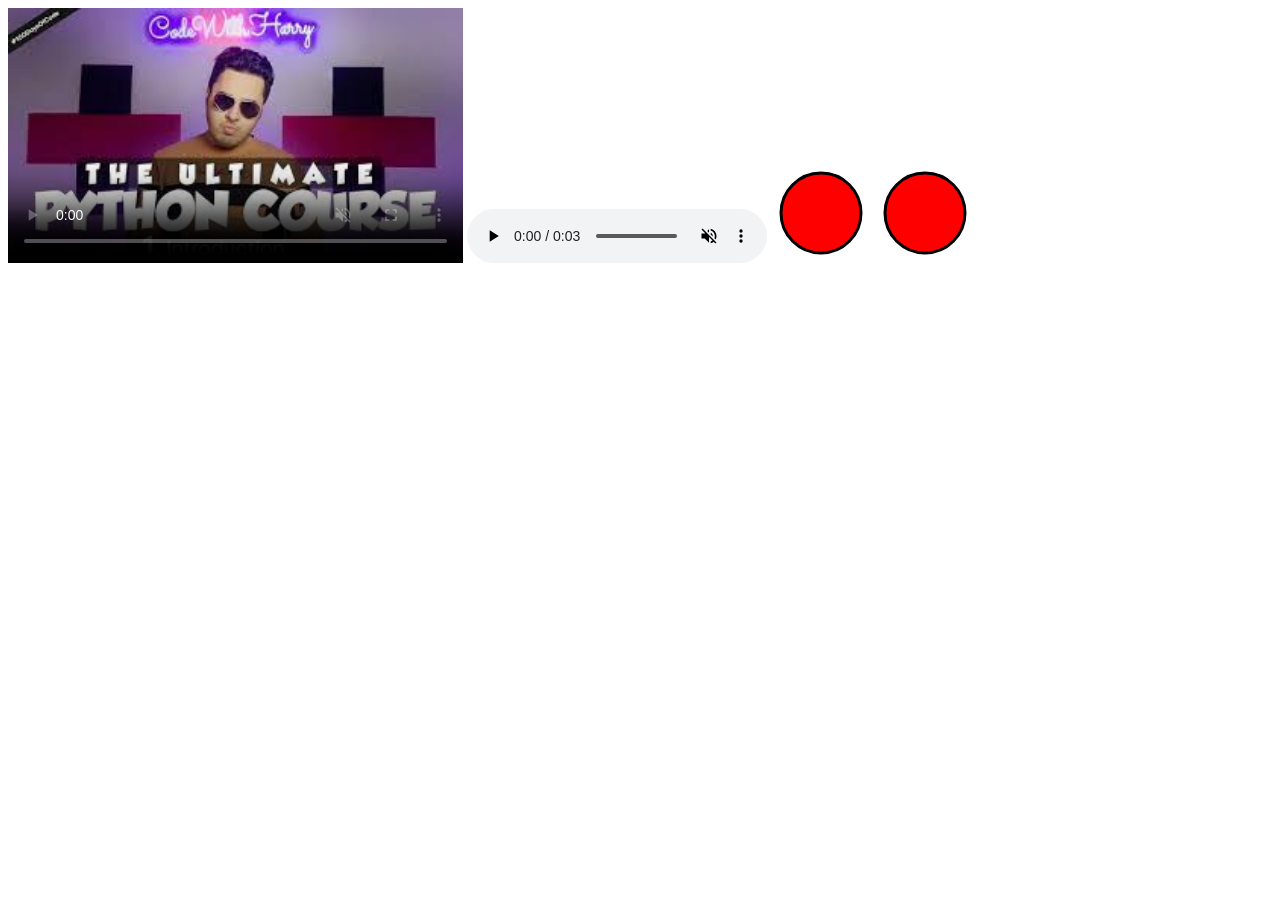
<file: Video10/index.html>
<!DOCTYPE html>
<html lang="en">
<head>
    <meta charset="UTF-8">
    <meta name="viewport" content="width=device-width, initial-scale=1.0">
    <title>Document</title>
</head>
<body>
    <video src="video.mp4" height="255" controls loop muted poster="download.jpg"></video>

    <audio src="sachin.mp3" controls autoplay loop muted></audio>

    <svg height="100" width="100">
        <circle cx="50" cy="50" r="40" stroke="black" stroke-width="3" fill="red" />
    </svg>
    <img src="img.svg" alt="My Svg Image">

    <!-- <iframe src="https://www.codewithharry.com/tutorial/html-iframes/" width="322" height="444"></iframe> -->
    
    <iframe width="560" height="315" src="https://www.youtube.com/embed/tVzUXW6siu0?si=NuQZuYqrMHn7Pg-i&amp;start=739" title="YouTube video player" frameborder="0" allow="accelerometer; autoplay; clipboard-write; encrypted-media; gyroscope; picture-in-picture; web-share" allowfullscreen></iframe>

    <!-- Quick Quiz  -->
    <!-- Create a website which shows videos of different category and audios of different categories.
    You can use YouTube videos in an iframe using YouTube's embedding feature -->
</body>
</html>
</file>
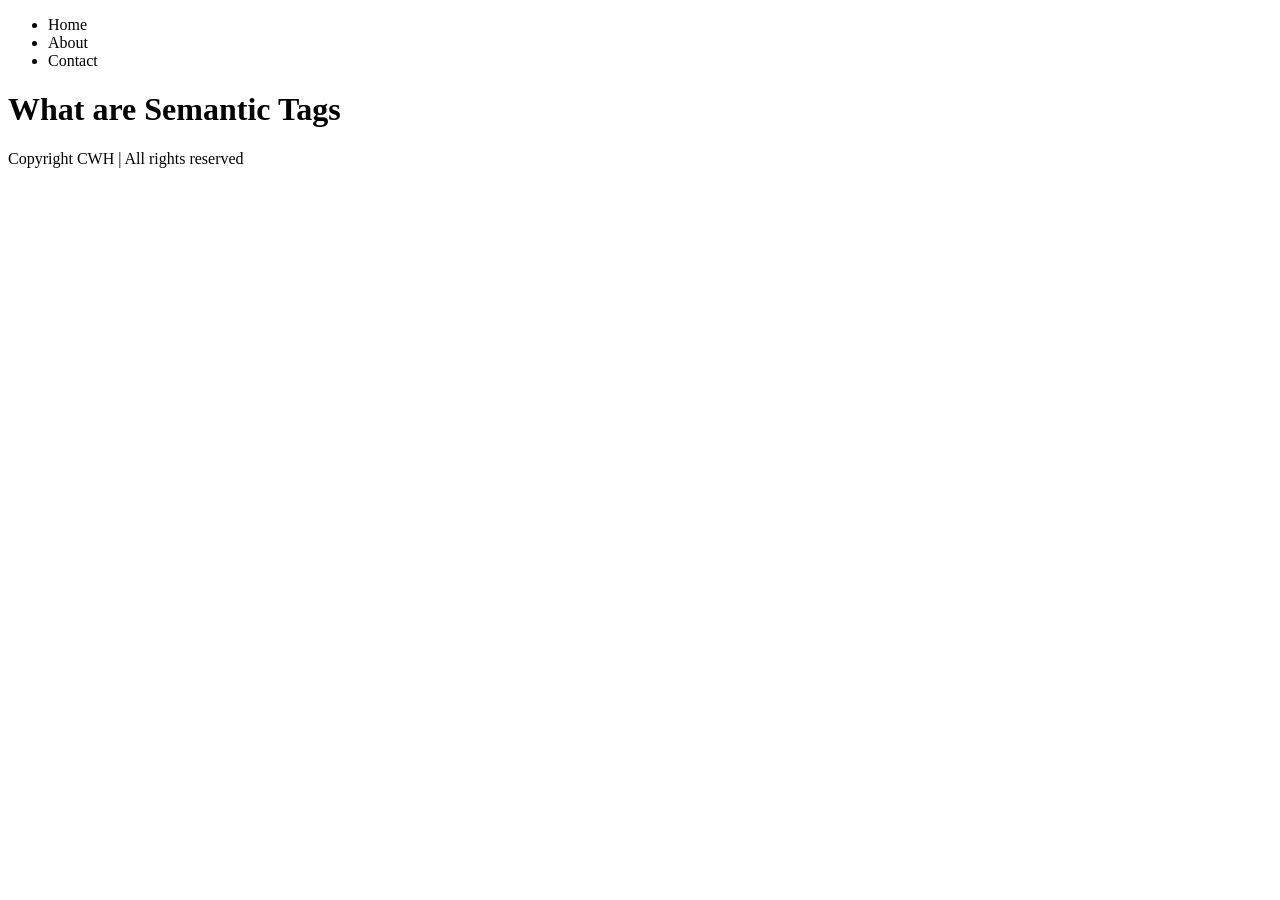
<file: Video11/index.html>
<!DOCTYPE html>
<html lang="en">
<head>
    <meta charset="UTF-8">
    <meta name="viewport" content="width=device-width, initial-scale=1.0">
    <title>Semantic Tags</title>
</head>
<body>
    <header>
        <nav>
            <ul>
                <li>Home</li>
                <li>About</li>
                <li>Contact</li>
            </ul>
        </nav>
    </header>

    <main>
        <h1>What are Semantic Tags</h1>
        
    </main>

    <footer>
        Copyright CWH | All rights reserved
    </footer>
    
    <!-- <img src="semantic-tags.png" alt=""> -->
</body>
</html>
</file>
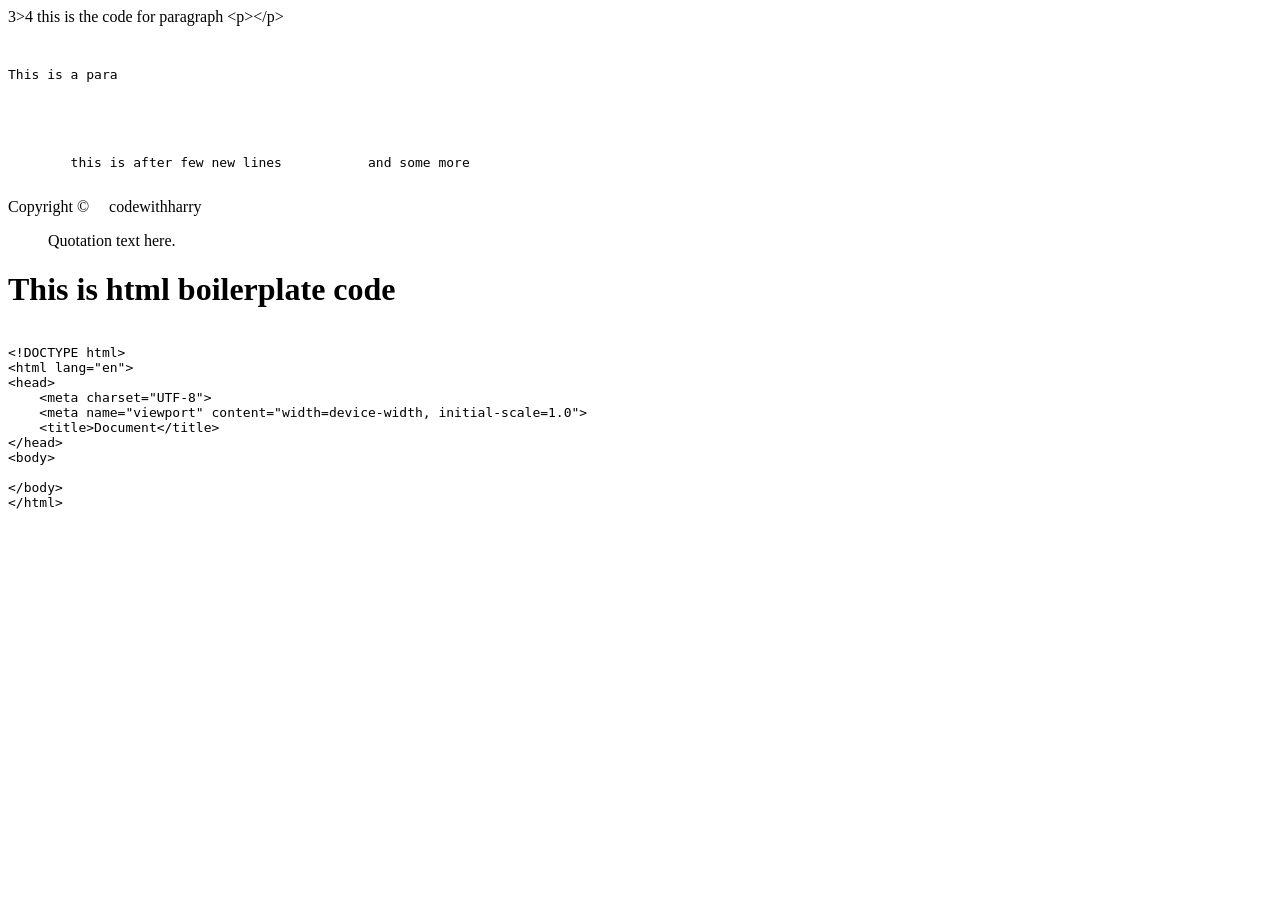
<file: Video13/index.html>
<!DOCTYPE html>
<html lang="en">
<head>
    <meta charset="UTF-8">
    <meta name="viewport" content="width=device-width, initial-scale=1.0">
    <title>Document</title>
</head>
<body>
    3>4
    this is the code for paragraph &lt;p&gt;&lt;/p&gt;
    <pre>
        <p>This is a para</p>



        this is after few new lines           and some more
    </pre>

   Copyright &copy;&nbsp;&nbsp;&nbsp;&nbsp;&nbsp;codewithharry

   <blockquote cite="source-url">
    Quotation text here.
  </blockquote>
<h1>This is html boilerplate code</h1>
  <pre><code>
&lt;!DOCTYPE html&gt;
&lt;html lang="en"&gt;
&lt;head&gt;
    &lt;meta charset="UTF-8"&gt;
    &lt;meta name="viewport" content="width=device-width, initial-scale=1.0"&gt;
    &lt;title&gt;Document&lt;/title&gt;
&lt;/head&gt;
&lt;body&gt;
    
&lt;/body&gt;
&lt;/html&gt;
  </code></pre>
</body>
</html>
</file>
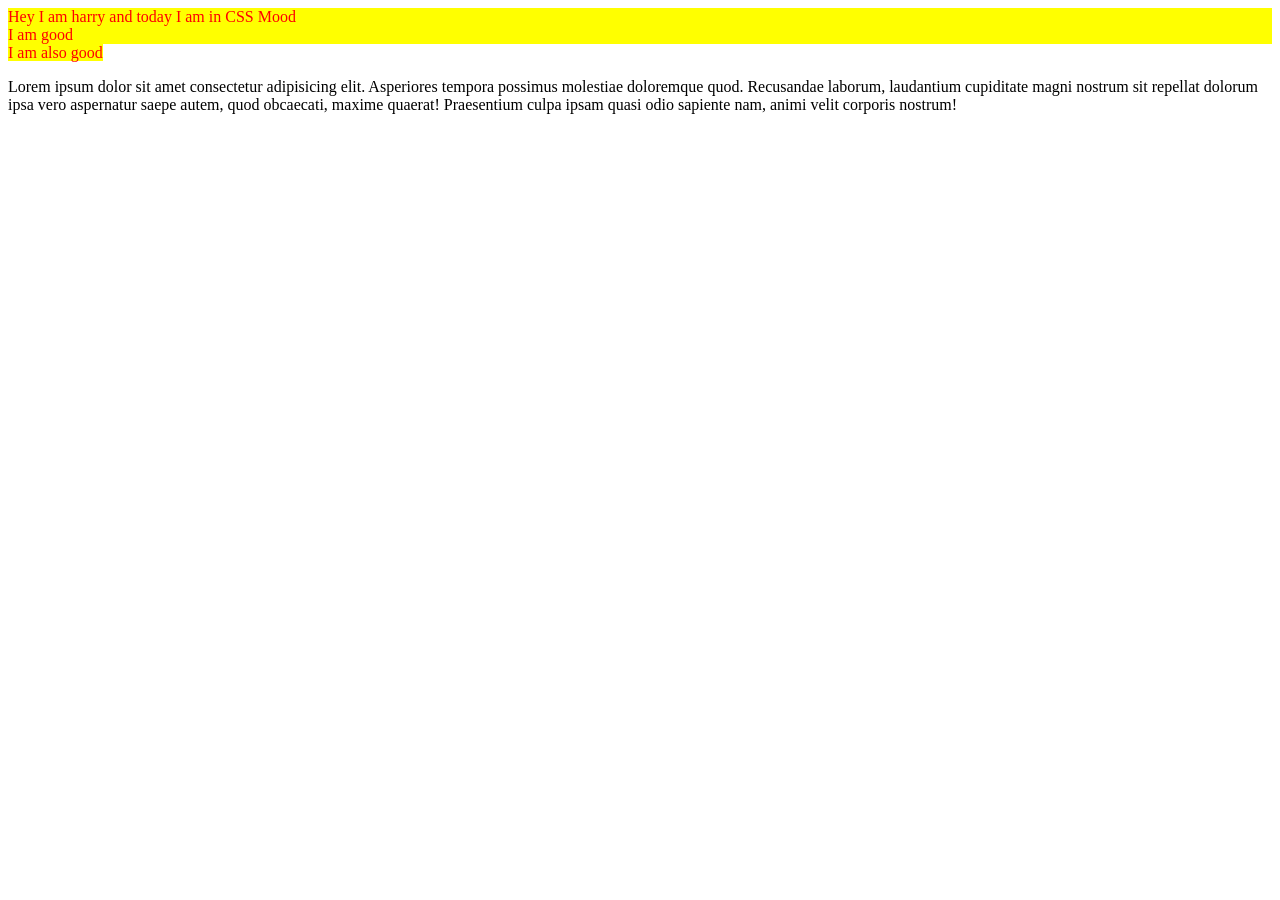
<file: Video14/index.html>
<!DOCTYPE html>
<html lang="en">
<head>
    <meta charset="UTF-8">
    <meta name="viewport" content="width=device-width, initial-scale=1.0">
    <title>CSS</title>
    <style>
        div, span {
            color: red;
            background-color: yellow;
        }
    </style>
</head>
<body>
    <div>
        Hey I am harry and today I am in CSS Mood
    </div>

    <div>
        I am good
    </div>
    <span>
        I am also good
    </span>
    <p>Lorem ipsum dolor sit amet consectetur adipisicing elit. Asperiores tempora possimus molestiae doloremque quod. Recusandae laborum, laudantium cupiditate magni nostrum sit repellat dolorum ipsa vero aspernatur saepe autem, quod obcaecati, maxime quaerat! Praesentium culpa ipsam quasi odio sapiente nam, animi velit corporis nostrum!</p>
</body>
</html>
</file>
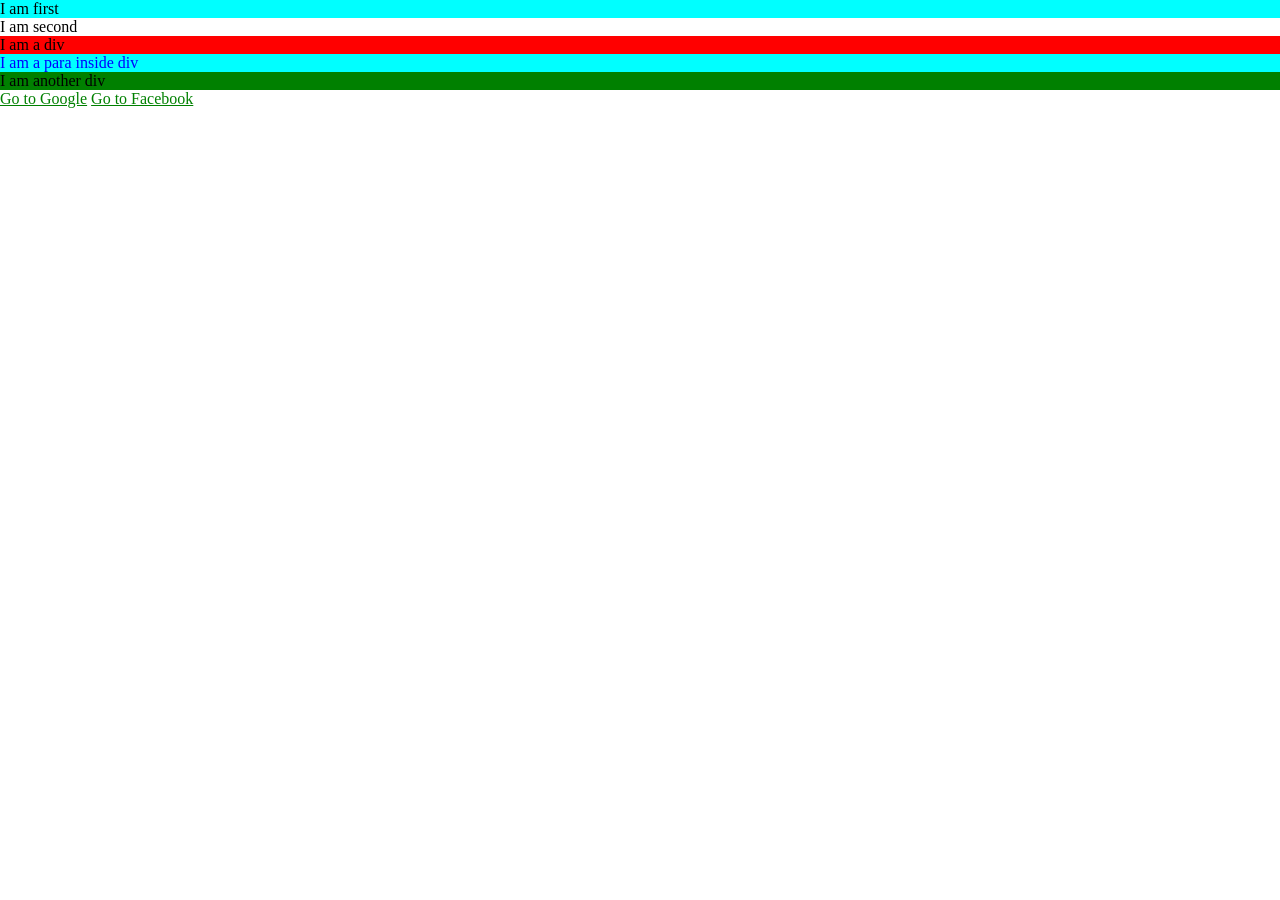
<file: Video17/index.html>
<!DOCTYPE html>
<html lang="en">
<head>
    <meta charset="UTF-8">
    <meta name="viewport" content="width=device-width, initial-scale=1.0">
    <title>CSS Selectors</title>
    <style>
        /* Element Selector  */
        div{
            background-color: red;
        }

        /* Class Selector  */
        .red{
            background-color: red;
        }

        /* Id Selector */
        #green{
            background-color: green;
        }

        /* Child Selectors  */
        div > p {
            color: blue;
            background-color: brown;
        }

        /* Descendant Selector  */
        div p {
            color: blue;
            background-color: brown;
        }

        /* Universal Selector */
        * {
            margin:0;
            padding: 0;
        }

        /* Pseudo Selector  */
        a:visited{
            color: yellow
        }

        a:link {
            color: green;
        }

        a:active{
            background-color: red;
        }

        a:hover{
            background-color: yellow;
        }


        p:first-child{
            background-color: aqua;
        }

    </style>
</head>
<body>
    <main class="one">
        <p>I am first</p>
        <p>I am second</p>
    </main>
    <div class="red">
        I am a div
        <article>

            <p>I am a para inside div</p>
        </article>
    </div>

    <div id="green">
        I am another div
    </div>
    <a href="https://www.google.com">Go to Google</a>
    <a href="https://www.facebook2.com">Go to Facebook</a>
</body>
</html>
</file>
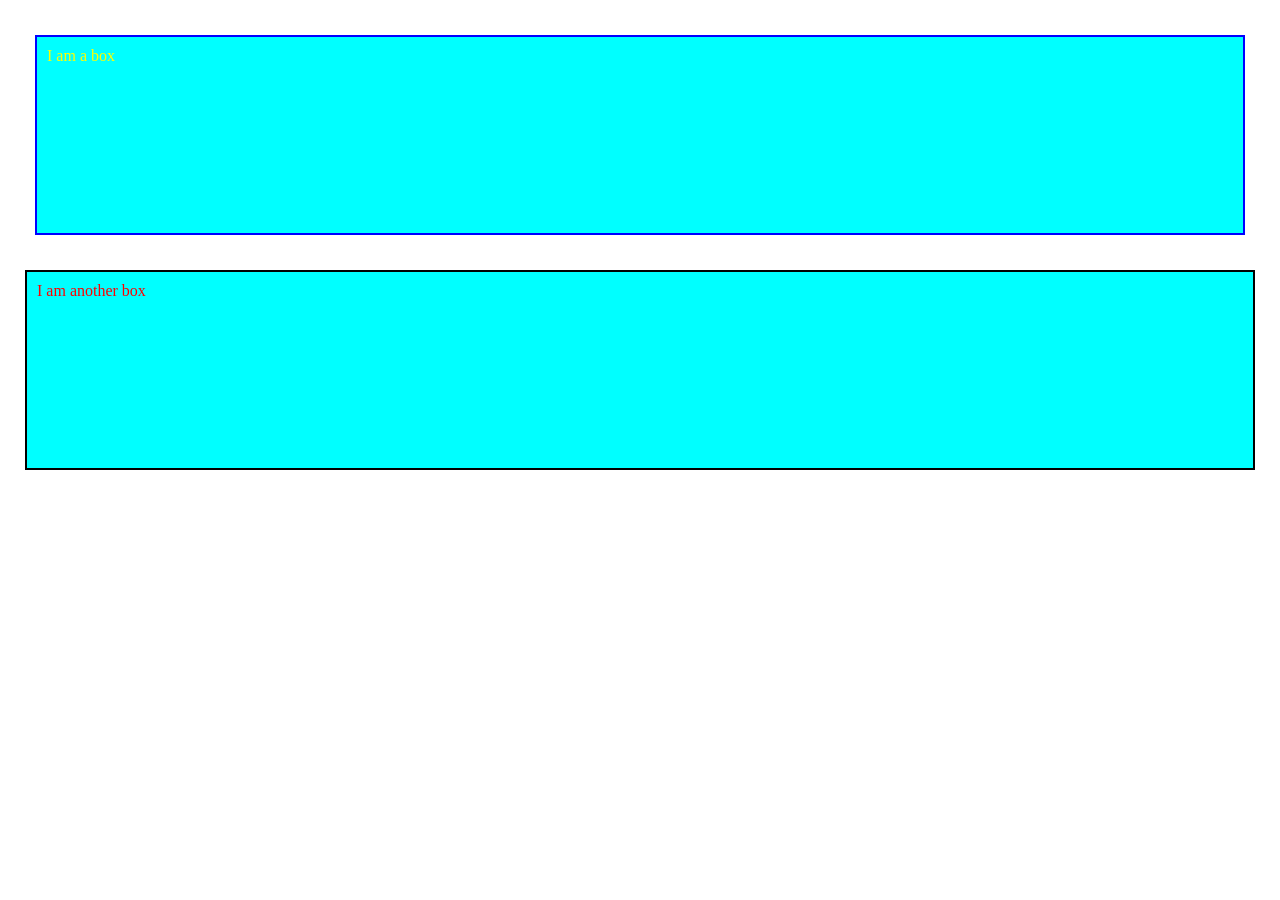
<file: Video18/index.html>
<!DOCTYPE html>
<html lang="en">

<head>
    <meta charset="UTF-8">
    <meta name="viewport" content="width=device-width, initial-scale=1.0">
    <title>CSS Boxmodel</title>
    <style>
        *{
            margin: 0;
            padding: 0;
        }

        .box {
            background-color: aqua;
        }
        .box1{
            color: yellow;
            padding: 10px;
            margin:35px;
            border: 2px solid blue;
            height: 200px;
            box-sizing: border-box;
        }
        .box2{
            color:red;
            padding: 10px;
            margin:25px;
            border: 2px solid black;
            height: 200px;
            box-sizing: border-box;
        }
    </style>
</head>

<body>
    <div class="box box1">I am a box</div>
    <div class="box box2">I am another box</div>
</body>

</html>
</file>
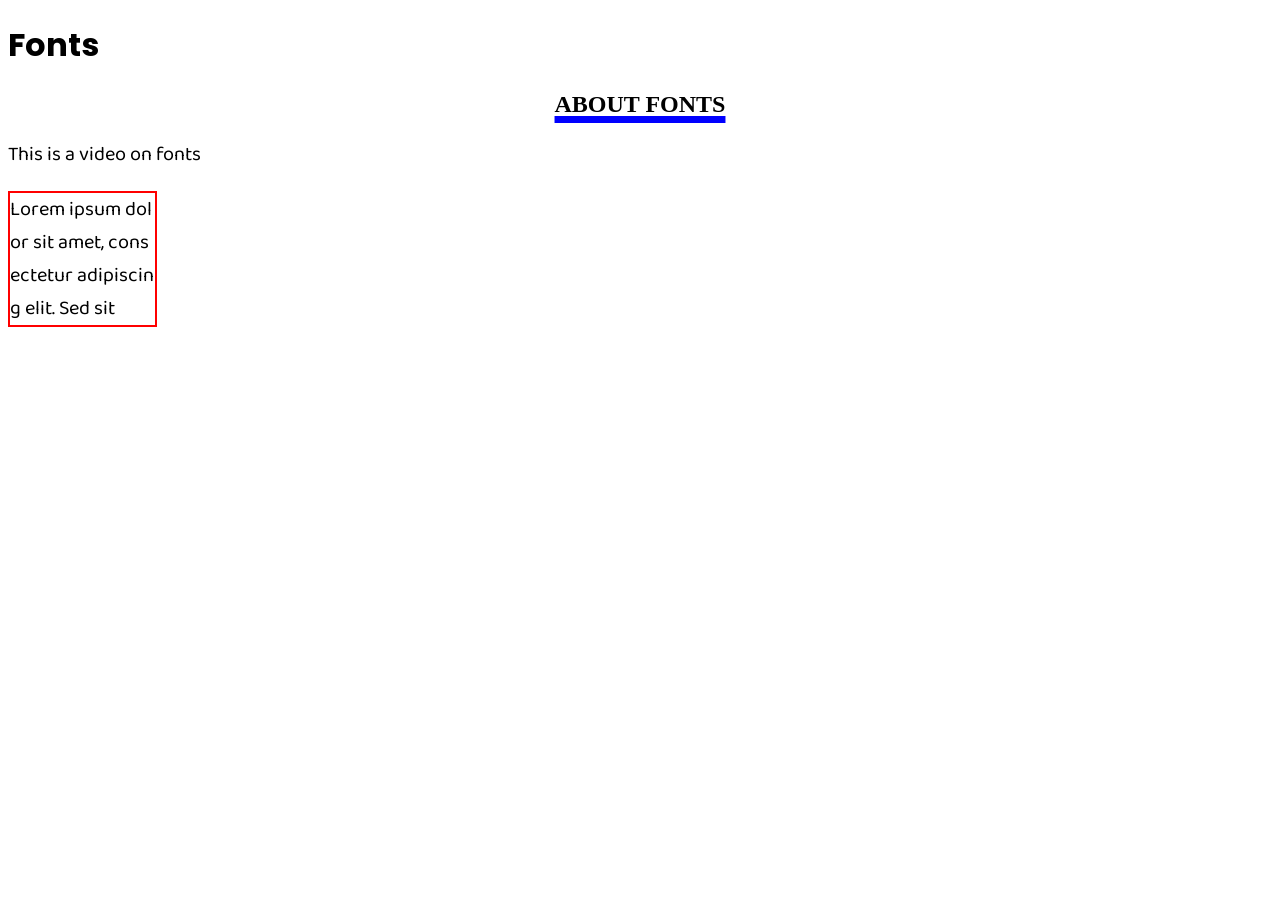
<file: Video19/index.html>
<!DOCTYPE html>
<html lang="en">
<head>
    <meta charset="UTF-8">
    <meta name="viewport" content="width=device-width, initial-scale=1.0">
    <title>CSS Fonts</title>
    <style>
            @import url('https://fonts.googleapis.com/css2?family=Baloo+Bhai+2&family=Poppins:wght@300&display=swap');
            h1{
                font-family:'Poppins', 'Lucida Sans', 'Lucida Sans Regular', 'Lucida Grande', 'Lucida Sans Unicode', Geneva, Verdana, sans-serif
            }

            p{
                /* font-family: 'Segoe UI', Tahoma, Geneva, Verdana, sans-serif; */
                font-family: 'Baloo Bhai 2', sans-serif;
                font-size: 20px;
                /* font-style: italic; */
                /* font-weight: 500; */
            }
            h2{
                text-align: center;
                text-transform: uppercase;
                text-decoration: underline;
                text-decoration-color:blue;
                /* text-decoration-style: dotted; */
                text-decoration-thickness: 7px;
                /* text-indent: 45px; */

            }
            .lorem{
                border: 2px solid red;
                width: 145px;
                word-break: break-all;
                text-overflow: ellipsis;
                /* overflow: hidden; */
            }
    </style>
</head>
<body>
    <div>
        <!-- https://codepen.io/web-dot-dev/pen/yLojraG -->
         <h1>Fonts</h1>
         <h2>about Fonts</h2>
         <p>This is a video on fonts</p>
         <p class="lorem">Lorem ipsum dolor sit amet, consectetur adipiscing elit. Sed sit
    </div>
</body>
</html>
</file>
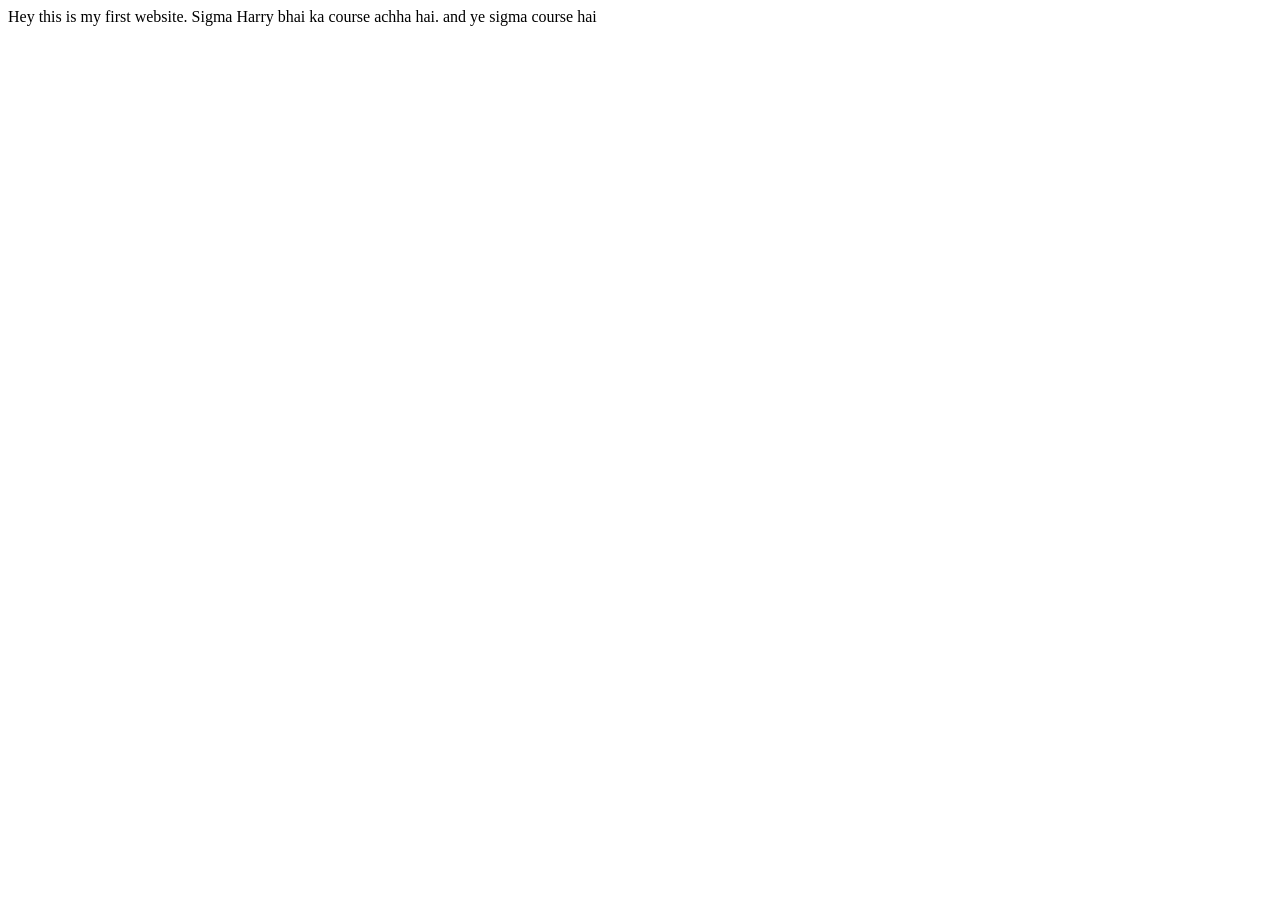
<file: Video2/index.html>
<!DOCTYPE html>
<html lang="en">
<head>
    <meta charset="UTF-8">
    <meta name="viewport" content="width=device-width, initial-scale=1.0">
    <title>Sigma Web Development Course</title>
  
</head>
<body>
    Hey this is my first website. Sigma Harry bhai ka course achha hai.
    and ye sigma course hai

</body>
</html>
</file>
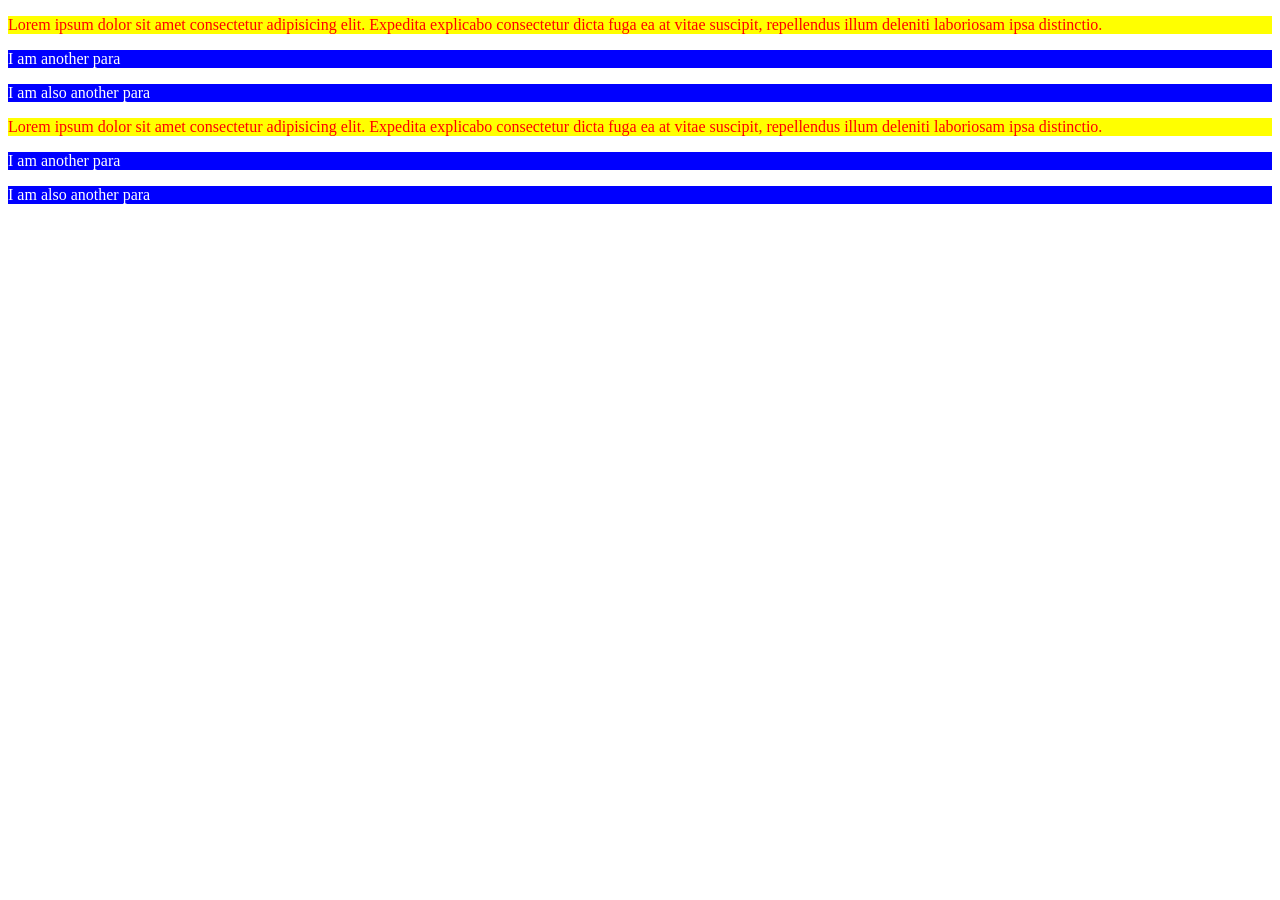
<file: Video20/index.html>
<!DOCTYPE html>
<html lang="en">

<head>
    <meta charset="UTF-8">
    <meta name="viewport" content="width=device-width, initial-scale=1.0">
    <title>Exercise2 </title>
    <style>
        div p:first-of-type {
            background-color: yellow;
            color: red;
        }

        div p:not(:first-of-type) {
            background-color: blue;
            color: white;
        }
    </style>
</head>

<body>
    <!-- Write html and css code to style a paragraph inside a div which contains 5 other paragraphs.
      The first paragraph must have background color yellow and text color red. 
      The other paragraphs must have background color blue and text color white. 
      The HMTL is written below for your reference. Do not change this html -->
    <div>
        <p>Lorem ipsum dolor sit amet consectetur adipisicing elit. Expedita explicabo consectetur dicta fuga ea at
            vitae suscipit, repellendus illum deleniti laboriosam ipsa distinctio.</p>
        <p>I am another para</p>
        <p>I am also another para</p>
    </div>
    <div>
        <p>Lorem ipsum dolor sit amet consectetur adipisicing elit. Expedita explicabo consectetur dicta fuga ea at
            vitae suscipit, repellendus illum deleniti laboriosam ipsa distinctio.</p>
        <p>I am another para</p>
        <p>I am also another para</p>
    </div>
</body>

</html>
</file>
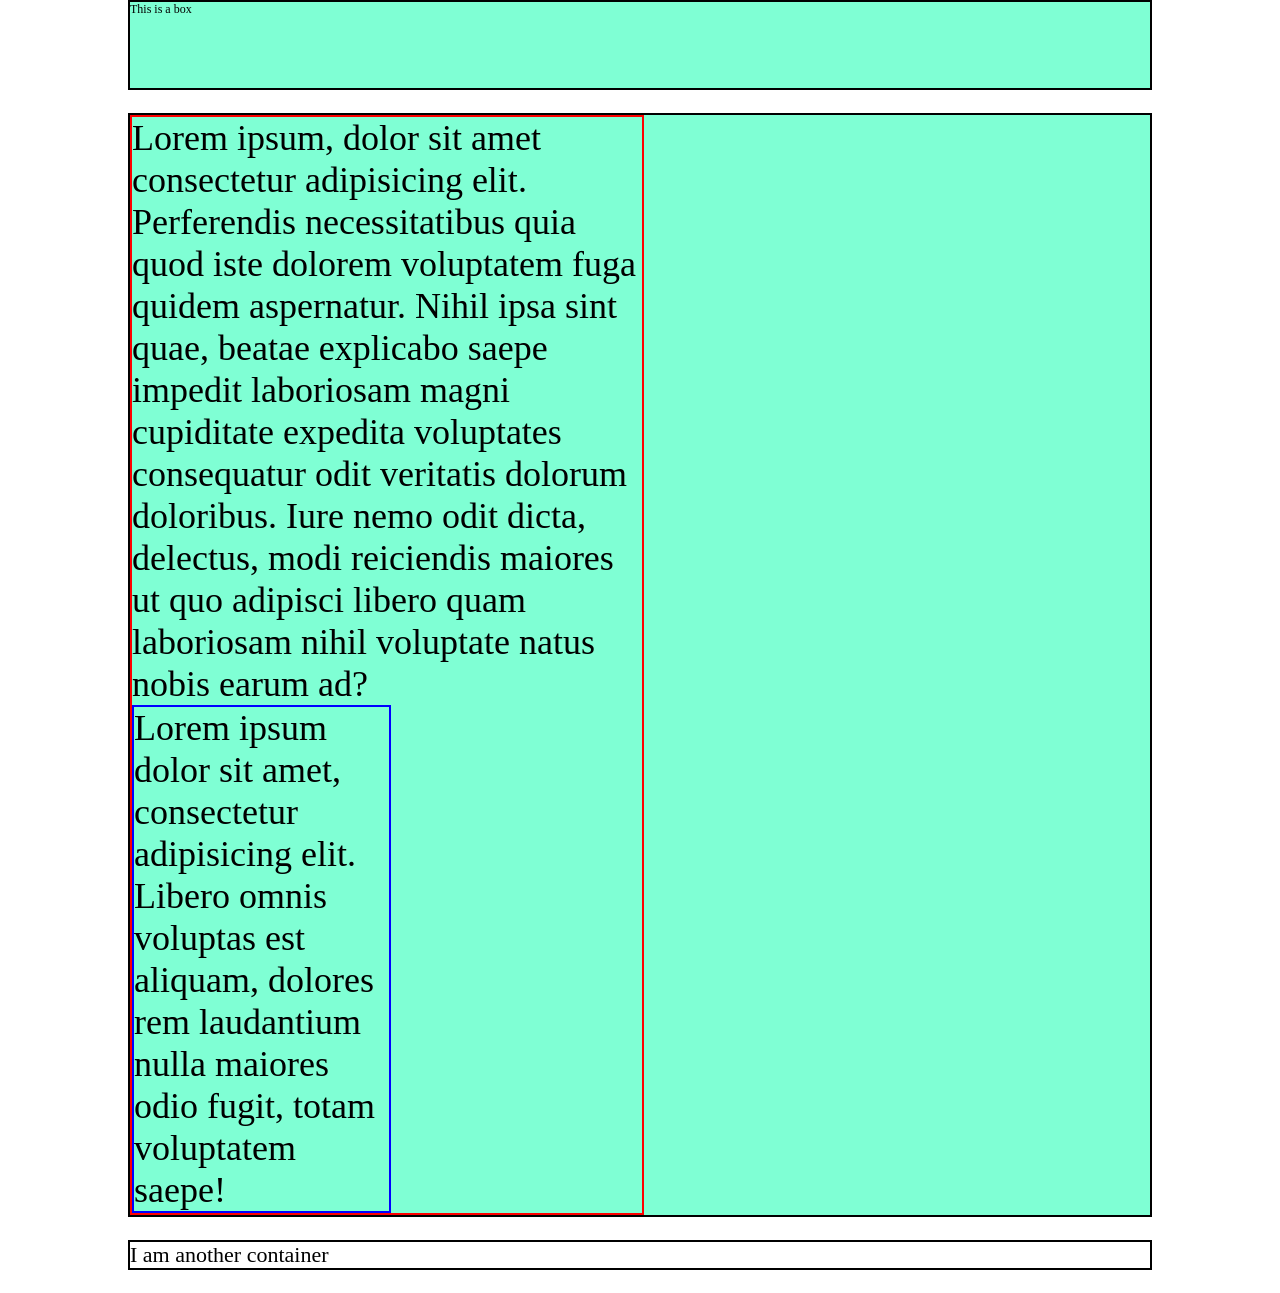
<file: Video22/index.html>
<!DOCTYPE html>
<html lang="en">

<head>
    <meta charset="UTF-8">
    <meta name="viewport" content="width=device-width, initial-scale=1.0">
    <title>Sizing Units</title>
    <style>
        * {
            margin: 0;
            padding: 0;
        }

        html{
            font-size: 12px;
        }

        .box {
            box-sizing: border-box;
            border: 2px solid black;
            /* width: 2048px; */
            width: 80vw;
            height: 10vh;
            margin: auto;
            background-color: aquamarine;
        }

        .container {
            box-sizing: border-box;
            border: 2px solid black;
            /* width: 2048px; */
            width: 80vw;
            /* height: 80vh; */
            min-height: 80vh;
            margin: 23px auto;
            font-size: 18px;
            background-color: aquamarine;
        }
        .container > div{
            font-size: 2em; 
            border: 2px solid red;
            width: 50%;
        }

        .container > div > div{
            border: 2px solid blue;
            width: 50%;
        }

        .mycont{ 
            border: 2px solid black;
            box-sizing: border-box;
            margin: 23px auto;
            color: rgb(0, 0, 0);
            font-size: 22px;
            /* width: 100vmin; */
            width: 80vw;
        }
    </style>
</head>

<body>
    <!-- https://developer.mozilla.org/en-US/docs/Web/CSS/CSS_Values_and_Units -->
    <div class="box">
        This is a box
    </div>

    <div class="container">
        <div>
            Lorem ipsum, dolor sit amet consectetur adipisicing elit. Perferendis necessitatibus quia quod iste dolorem
            voluptatem fuga quidem aspernatur. Nihil ipsa sint quae, beatae explicabo saepe impedit laboriosam magni
            cupiditate expedita voluptates consequatur odit veritatis dolorum doloribus. Iure nemo odit dicta, delectus,
            modi reiciendis maiores ut quo adipisci libero quam laboriosam nihil voluptate natus nobis earum ad?
        
        <div>
            Lorem ipsum dolor sit amet, consectetur adipisicing elit. Libero omnis voluptas est aliquam, dolores rem laudantium nulla maiores odio fugit, totam voluptatem saepe!
        </div>
    </div>

        <!-- Expand this to see that this container will adjust its height lorem999 -->
    </div>

    <div class="mycont">
        I am another container
    </div>
</body>

</html>
</file>
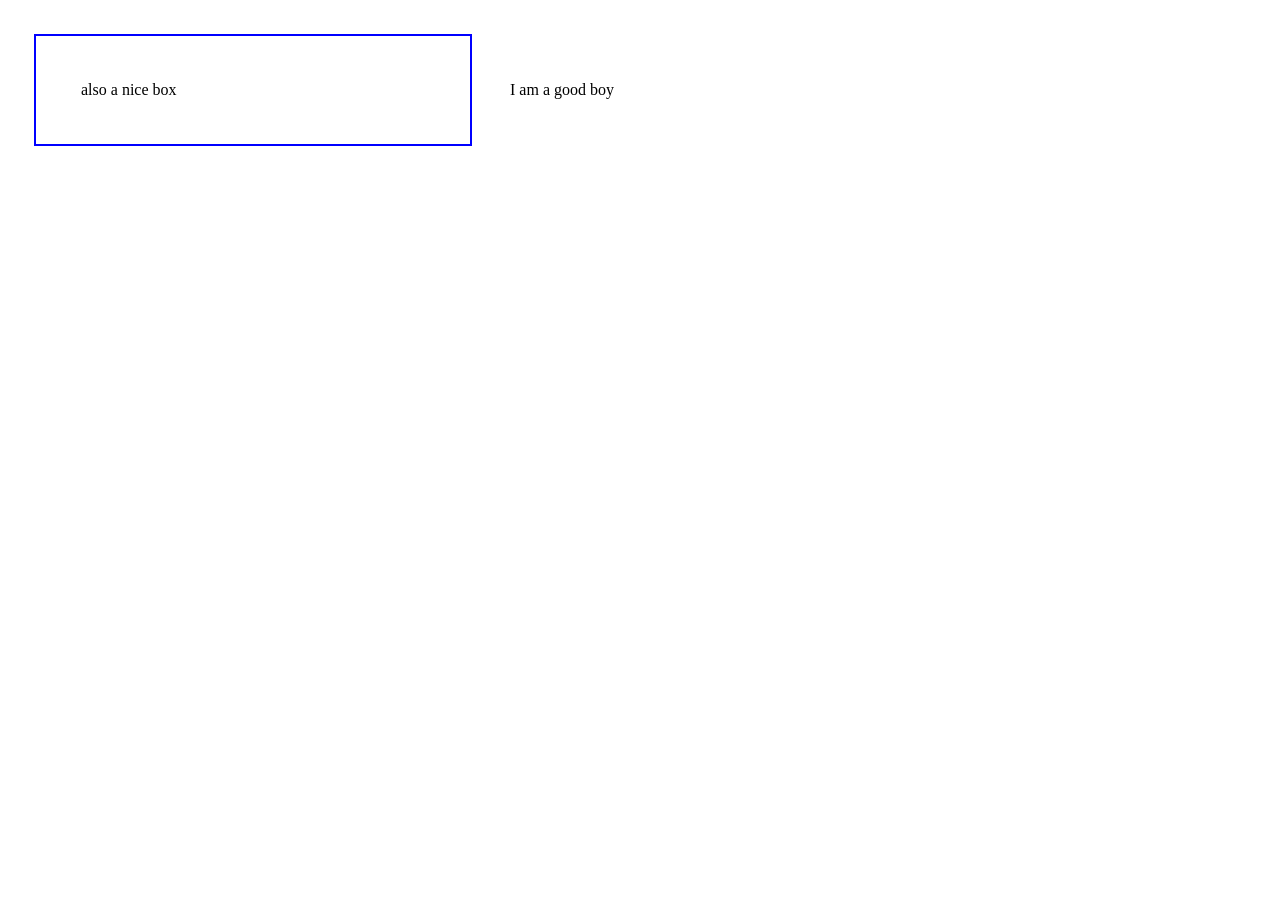
<file: Video23/index.html>
<!DOCTYPE html>
<html lang="en">

<head>
    <meta charset="UTF-8">
    <meta name="viewport" content="width=device-width, initial-scale=1.0">
    <title>CSS Display Property</title>
    <style>
        *{
            margin: 0;
            padding: 0;
        }
        .box {
            border: 2px solid blue;
            display: inline-block;
            width: 344px;
            padding:45px;
            margin: 34px; 
        }

        .box1{
            display: none;
            /* visibility: hidden; */
        }
    </style>
</head>

<body>
    <!-- https://developer.mozilla.org/en-US/docs/Web/CSS/display -->
    <div class="box box1">
        I am a box
    </div>
    <div class="box">also a nice box</div>

    <span>I am a good</span>
    <span>boy</span>
</body>

</html>
</file>
